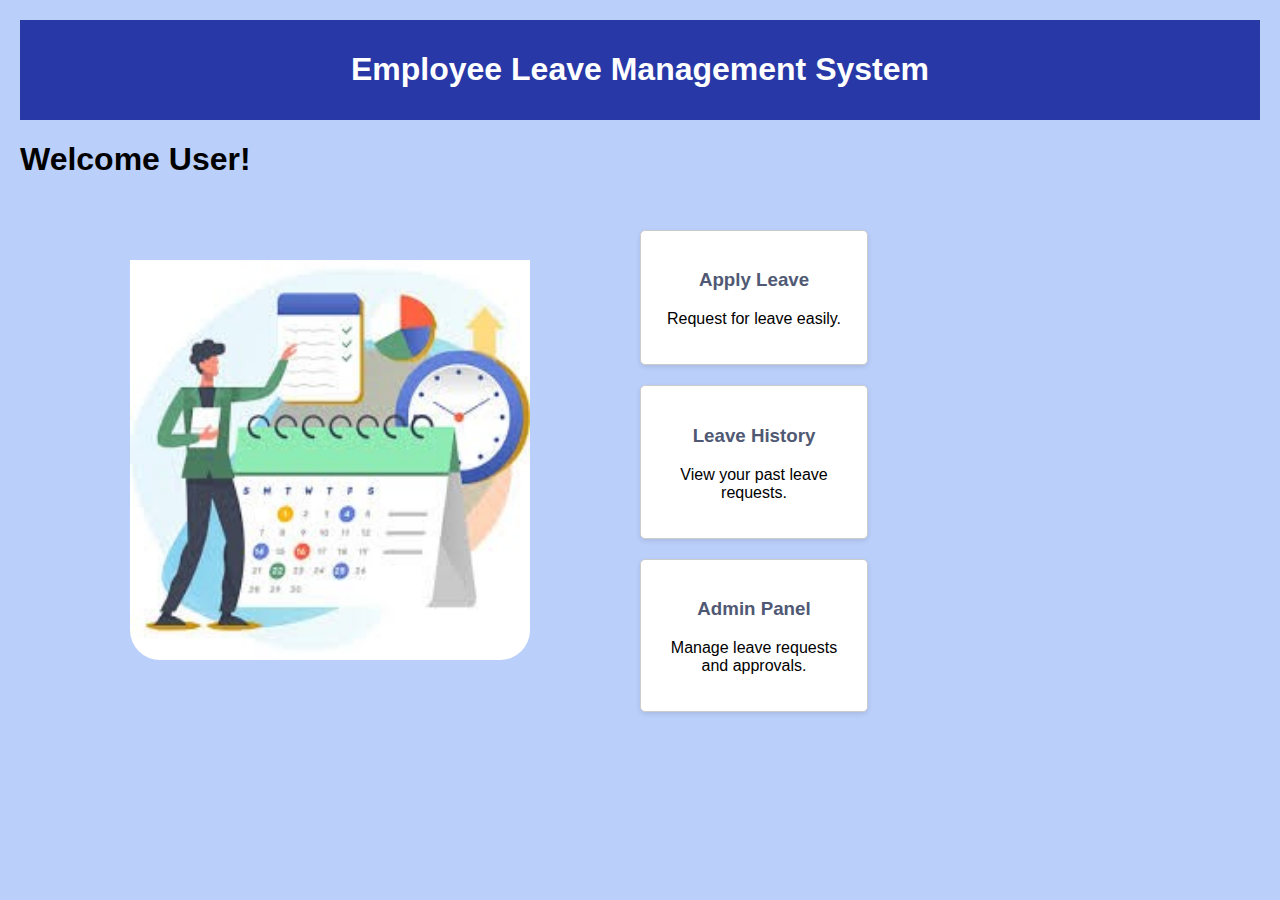
<file: index.html>
<!DOCTYPE html>
<html lang="en">
<head>
    <meta charset="UTF-8">
    <meta name="viewport" content="width=device-width, initial-scale=1.0">
    <link rel="stylesheet" href="styles.css">
    <title>Employee Leave Management System</title>
    <link rel="icon" type="image/x-icon" href="leave2.png">
    <style>
        body {
            margin: 0;
            font-family: Arial, sans-serif;
        }
        .container {
            display: flex;
            
        }
        .left {
            flex: 1;
            display: flex;
            justify-content: center;
            
        }
        .left img {
            width: 400px; 
            height: 400px;
            padding-top: 60px;
            border-radius: 30px;
        
        }
        .right {
            flex: 1;
         }
        .card-container {
            display: flex;
            flex-direction: column;
        }
        .card {
            background: white;
            border: 1px solid #ccc;
            border-radius: 5px;
            margin: 10px 0;
            padding: 20px;
            text-align: center;
        }
        nav ul {
            list-style-type: none;
            padding: 0;
        }
        nav ul li {
            margin: 10px 0;
        }
         ul li a {
            text-decoration: none;
            color: #333;
        }
         ul li a:hover {
            text-decoration: underline;
        }
       
    </style>
</head>
<body>
    <header>
        <h1>Employee Leave Management System</h1>
    </header>

    <main>
      <!-- /  <h2>Welcome</h2> -->
       <h1 style="position: relative;">Welcome User!</h1>
        <div class="container">
            <div class="left">
                <img src="leave.jpeg" alt="Leave Management">
            </div>
            <div class="right">
                <div class="card-container">
                    <div class="card">
                        <h3><a href="apply_leave.html">Apply Leave</a></h3>
                        <p>Request for leave easily.</p>
                    </div>
                    <div class="card">
                        <h3><a href="leave_history.html">Leave History</a></h3>
                        <p>View your past leave requests.</p>
                    </div>
                    <div class="card">
                        <h3><a href="admin_panel.html">Admin Panel</a></h3>
                        <p>Manage leave requests and approvals.</p>
                    </div>
                </div>
            </div>
        </div>
    </main>

    
</body>
</html>
</file>
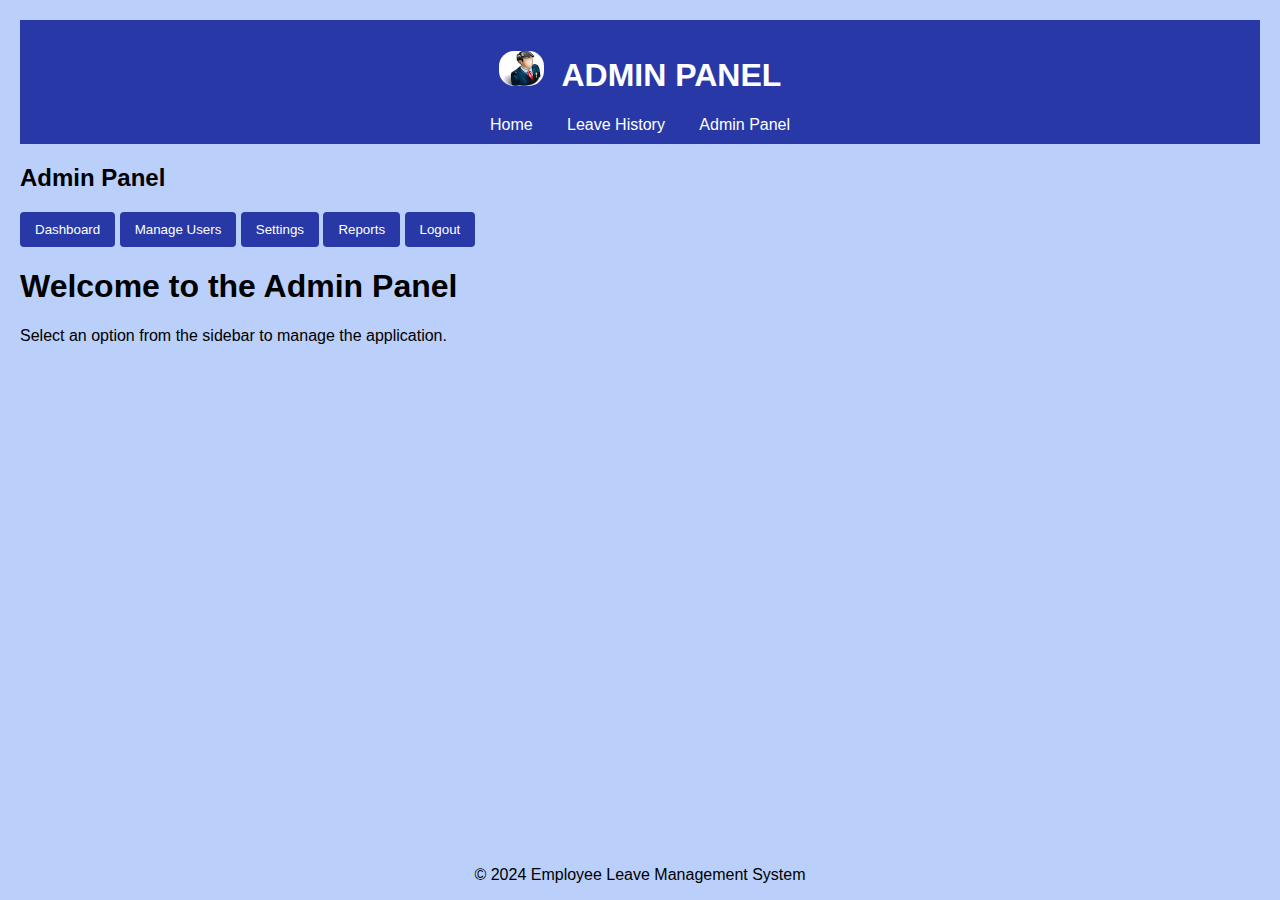
<file: admin_panel.html>
<!DOCTYPE html>
<html lang="en">
<head>
    <meta charset="UTF-8">
    <meta name="viewport" content="width=device-width, initial-scale=1.0">
    <title>Admin Panel</title>
    <link rel="stylesheet" href="styles.css">
    <style>
        button {
    background-color: #2839a7;
    color: white;
    border: none;
    padding: 10px 15px;
    border-radius: 4px;
    cursor: pointer;
   
}
img{
    height: 35px;
    width: 45px;
    border-radius:15px;
    align-items: center;
}
    </style>
</head>
<body>
    <header>
        <h1><img src="admin.jpeg" alt=""> &nbspADMIN PANEL </h1>
        <nav>
            <a href="index.html">Home</a>
            <a href="leave_history.html">Leave History</a>
            <a href="admin_panel.html">Admin Panel</a>
        </nav>
    </header>

    <div class="sidebar">
        <h2>Admin Panel </h2>
     <button><a href="dashboard.html" style=" text-decoration: none; color: white;">Dashboard</a></button>
       <button><a href="manage-users.html" style=" text-decoration: none; color: white;">Manage Users</a></button>
       <button><a href="settings.html" style=" text-decoration: none; color: white;" >Settings</a></button>
        <button><a href="reports.html" style=" text-decoration: none; color: white;">Reports</a></button>
       <button><a href="logout.html" style=" text-decoration: none; color: white;" >Logout</a></button>
    </div>

    <div class="content">
        <h1>Welcome to the Admin Panel</h1>
        <p>Select an option from the sidebar to manage the application.</p>
    </div>
    <footer style="position: absolute; bottom: 0; left: 0; right: 0;">
        <p>&copy; 2024 Employee Leave Management System</p>
    </footer>
</body>
</html>
</file>
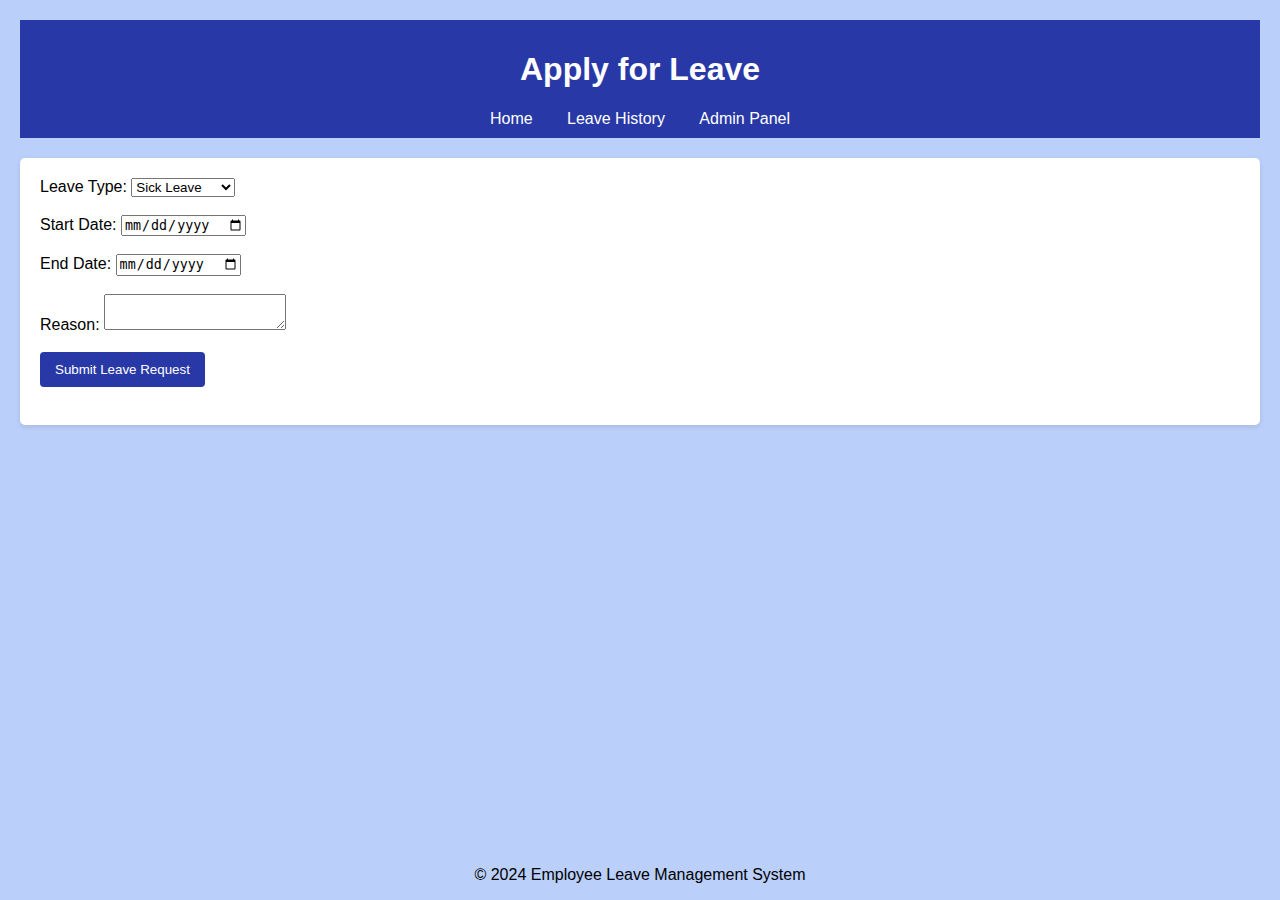
<file: apply_leave.html>
<!DOCTYPE html>
<html lang="en">
<head>
    <meta charset="UTF-8">
    <meta name="viewport" content="width=device-width, initial-scale=1.0">
    <link rel="stylesheet" href="styles.css">
    <title>Apply Leave</title>
    <style>
         button {
    background-color: #2839a7;
    color: white;
    border: none;
    padding: 10px 15px;
    border-radius: 4px;
    cursor: pointer;
   
}
    </style>
</head>
<body>
    <header>
        <h1>Apply for Leave</h1>
        <nav>
            <a href="index.html">Home</a>
            <a href="leave_history.html">Leave History</a>
            <a href="admin_panel.html">Admin Panel</a>
        </nav>
    </header>

    <main>
        <form class="leave-form">
            <label for="leaveType">Leave Type:</label>
            <select id="leaveType" required>
                <option value="sick">Sick Leave</option>
                <option value="casual">Casual Leave</option>
                <option value="vacation">Vacation</option>
            </select>
<br><br>
            <label for="startDate">Start Date:</label>
            <input type="date" id="startDate" required>
<br><br>
            <label for="endDate">End Date:</label>
            <input type="date" id="endDate" required>
<br><br>
            <label for="reason">Reason:</label>
            <textarea id="reason" required></textarea>
<br><br>
            <button type="submit">Submit Leave Request</button>
<br><br>
        </form>
    </main>

    <footer style="position: absolute; bottom: 0; left: 0; right: 0;">
        <p>&copy; 2024 Employee Leave Management System</p>
    </footer>
</body>
</html>
</file>
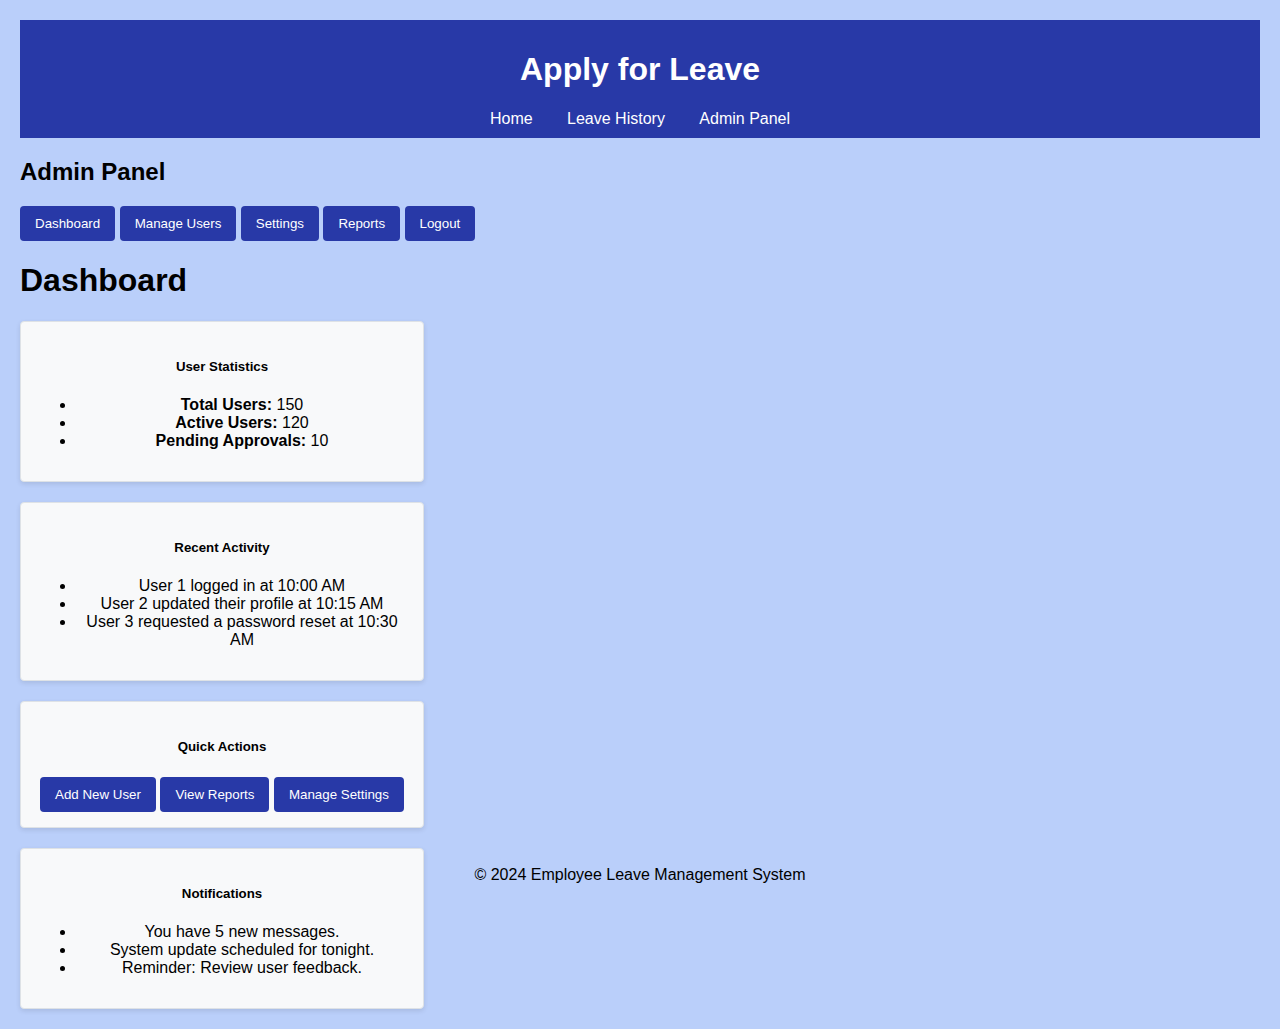
<file: dashboard.html>
<!DOCTYPE html>
<html lang="en">
<head>
    <meta charset="UTF-8">
    <meta name="viewport" content="width=device-width, initial-scale=1.0">
    <title>Dashboard</title>
    <link rel="stylesheet" href="styles.css">
    <style>
        button {
    background-color: #2839a7;
    
    border: none;
    padding: 10px 15px;
    border-radius: 4px;
    cursor: pointer;
   
}
</style>
</head>
<body>
    <header>
        <h1>Apply for Leave</h1>
        <nav>
            <a href="index.html">Home</a>
            <a href="leave_history.html">Leave History</a>
            <a href="admin_panel.html">Admin Panel</a>
        </nav>
    </header>
    <div class="sidebar">
        <h2>Admin Panel</h2>
     <button><a href="dashboard.html" style=" text-decoration: none; color: white;">Dashboard</a></button>
       <button><a href="manage-users.html" style=" text-decoration: none; color: white;">Manage Users</a></button>
       <button><a href="settings.html" style=" text-decoration: none; color: white;" >Settings</a></button>
        <button><a href="reports.html" style=" text-decoration: none; color: white;">Reports</a></button>
       <button><a href="logout.html" style=" text-decoration: none; color: white;" >Logout</a></button>
    </div>

    <div class="content">
        <h1>Dashboard</h1>
        
        <div>
            <div class="card user-stats">
                <h5>User Statistics</h5>
                <ul>
                    <li><strong>Total Users:</strong> 150</li>
                    <li><strong>Active Users:</strong> 120</li>
                    <li><strong>Pending Approvals:</strong> 10</li>
                </ul>
            </div>

            <div class="card recent-activity">
                <h5>Recent Activity</h5>
                <ul>
                    <li>User 1 logged in at 10:00 AM</li>
                    <li>User 2 updated their profile at 10:15 AM</li>
                    <li>User 3 requested a password reset at 10:30 AM</li>
                </ul>
            </div>

            <div class="card quick-actions">
                <h5>Quick Actions</h5>
                <button class="button">Add New User</button>
                <button class="button">View Reports</button>
                <button class="button">Manage Settings</button>
            </div>

            <div class="card notifications">
                <h5>Notifications</h5>
                <ul>
                    <li>You have 5 new messages.</li>
                    <li>System update scheduled for tonight.</li>
                    <li>Reminder: Review user feedback.</li>
                </ul>
            </div>
        </div>
    </div>

    <footer style="position: absolute; bottom: 0; left: 0; right: 0;">
        <p>&copy; 2024 Employee Leave Management System</p>
    </footer>
</body>
</html>
</file>
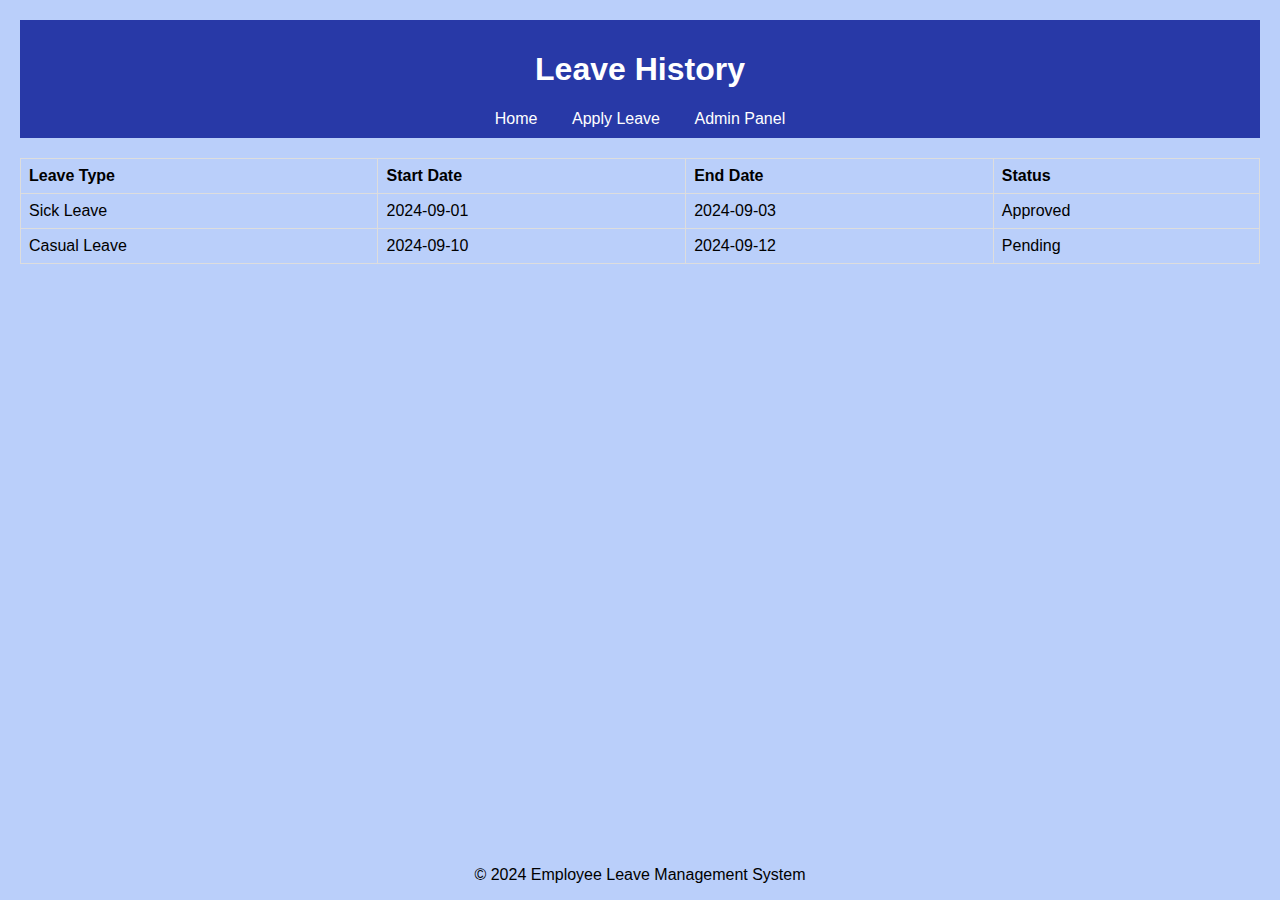
<file: leave_history.html>
<!DOCTYPE html>
<html lang="en">
<head>
    <meta charset="UTF-8">
    <meta name="viewport" content="width=device-width, initial-scale=1.0">
    <link rel="stylesheet" href="styles.css">
    <title>Leave History</title>
</head>
<body>
    <header>
        <h1>Leave History</h1>
        <nav>
            <a href="index.html">Home</a>
            <a href="apply_leave.html">Apply Leave</a>
            <a href="admin_panel.html">Admin Panel</a>
        </nav>
    </header>

    <main>
        <table>
            <thead>
                <tr>
                    <th>Leave Type</th>
                    <th>Start Date</th>
                    <th>End Date</th>
                    <th>Status</th>
                </tr>
            </thead>
            <tbody>
                <tr>
                    <td>Sick Leave</td>
                    <td>2024-09-01</td>
                    <td>2024-09-03</td>
                    <td>Approved</td>
                </tr>
                <tr>
                    <td>Casual Leave</td>
                    <td>2024-09-10</td>
                    <td>2024-09-12</td>
                    <td>Pending</td>
                </tr>
            </tbody>
        </table>
    </main>

    <footer style="position: absolute; bottom: 0; left: 0; right: 0;">
        <p>&copy; 2024 Employee Leave Management System</p>
    </footer>
</body>
</html>
</file>
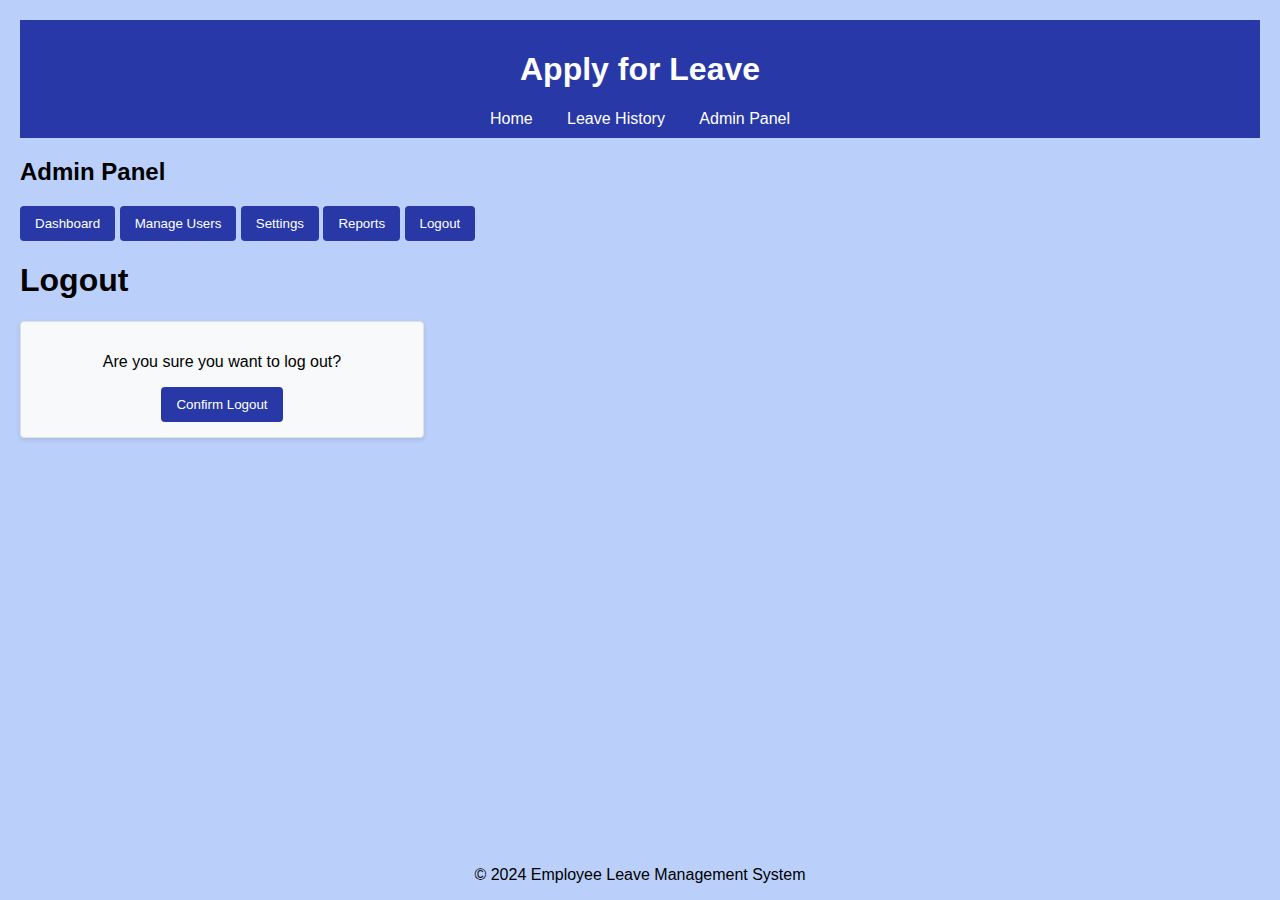
<file: logout.html>
<!DOCTYPE html>
<html lang="en">
<head>
    <meta charset="UTF-8">
    <meta name="viewport" content="width=device-width, initial-scale=1.0">
    <title>Logout</title>
    <link rel="stylesheet" href="styles.css">
    <style>
           button {
            background-color: #2839a7;
            border: none;
            padding: 10px 15px;
            border-radius: 4px;
            cursor: pointer; 
            }

          .logout{
          color: white; 
          text-decoration: none; 
            }
    </style>
</head>
<body>
    <header>
        <h1>Apply for Leave</h1>
        <nav>
            <a href="index.html">Home</a>
            <a href="leave_history.html">Leave History</a>
            <a href="admin_panel.html">Admin Panel</a>
        </nav>
    </header>
    <div class="sidebar">
        <h2>Admin Panel</h2>
     <button><a href="dashboard.html" style=" text-decoration: none; color: white;">Dashboard</a></button>
       <button><a href="manage-users.html" style=" text-decoration: none; color: white;">Manage Users</a></button>
       <button><a href="settings.html" style=" text-decoration: none; color: white;" >Settings</a></button>
        <button><a href="reports.html" style=" text-decoration: none; color: white;">Reports</a></button>
       <button><a href="logout.html" style=" text-decoration: none; color: white;" >Logout</a></button>
    </div>

    <div class="content">
        <h1>Logout</h1>
        <div class="card">
            <p>Are you sure you want to log out?</p>
            <button class="button"><a href="index.html" class="logout">Confirm Logout</a></button>
        </div>
    </div>

    <footer style="position: absolute; bottom: 0; left: 0; right: 0;">
        <p>&copy; 2024 Employee Leave Management System</p>
    </footer>
</body>
</html>
</file>
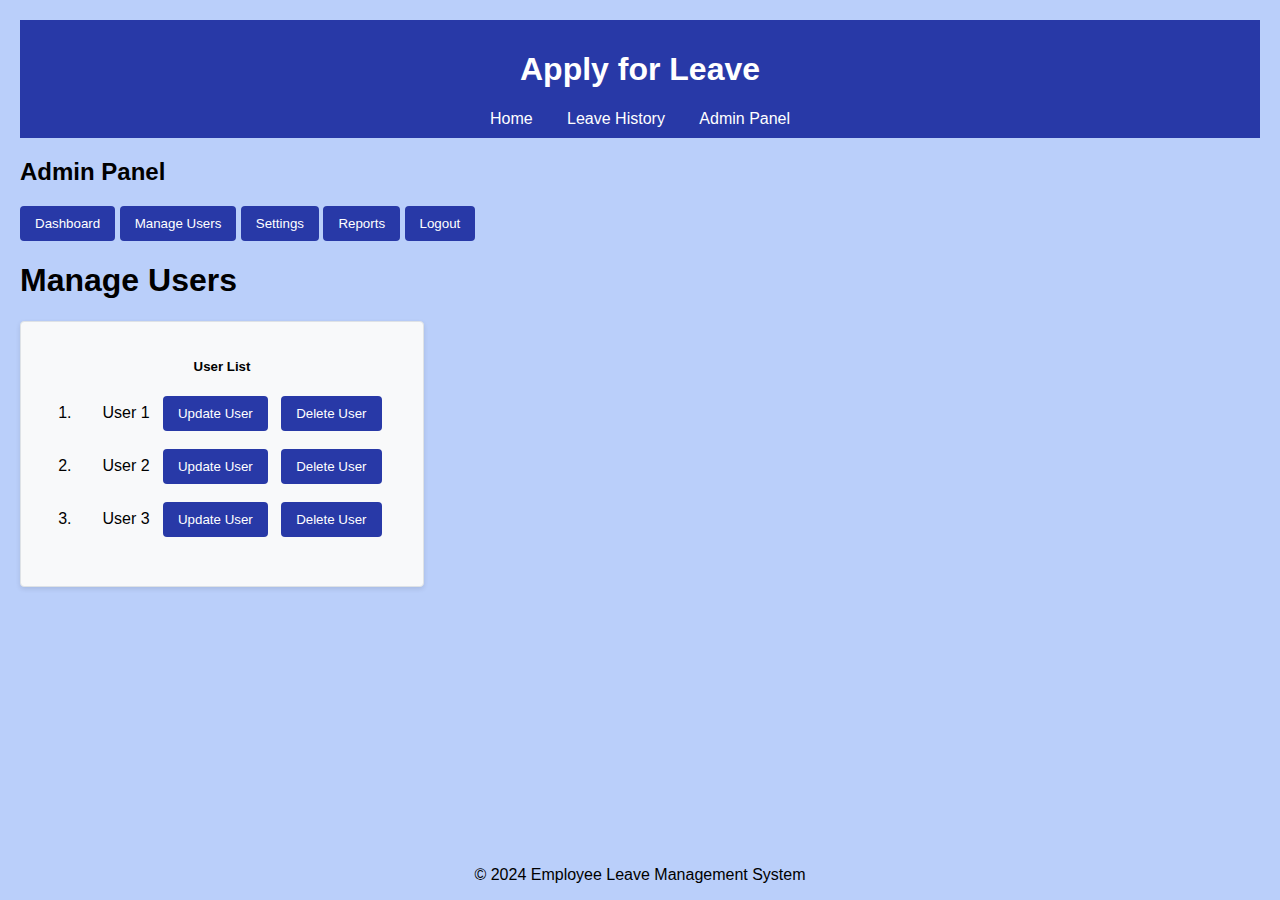
<file: manage-users.html>
<!DOCTYPE html>
<html lang="en">
<head>
    <meta charset="UTF-8">
    <meta name="viewport" content="width=device-width, initial-scale=1.0">
    <title>Manage Users</title>
    <link rel="stylesheet" href="styles.css">
    <style>
        button {
    background-color: #2839a7;
    color: white;
    border: none;
    padding: 10px 15px;
    border-radius: 4px;
    cursor: pointer;
   
}
</style>
</head>
<body>
    <header>
        <h1>Apply for Leave</h1>
        <nav>
            <a href="index.html">Home</a>
            <a href="leave_history.html">Leave History</a>
            <a href="admin_panel.html">Admin Panel</a>
        </nav>
    </header>
    <div class="sidebar">
        <h2>Admin Panel</h2>
     <button><a href="dashboard.html" style=" text-decoration: none; color: white;">Dashboard</a></button>
       <button><a href="manage-users.html" style=" text-decoration: none; color: white;">Manage Users</a></button>
       <button><a href="settings.html" style=" text-decoration: none; color: white;" >Settings</a></button>
        <button><a href="reports.html" style=" text-decoration: none; color: white;">Reports</a></button>
       <button><a href="logout.html" style=" text-decoration: none; color: white;" >Logout</a></button>
    </div>

    <div class="content">
        <h1>Manage Users</h1>
        <div class="card">
            <h5>User List</h5>
            
            <ol>
                <li>User 1 &nbsp; <button>Update User</button>  &nbsp; <button>Delete User</button></li><br>
                <li>User 2 &nbsp; <button>Update User</button>  &nbsp; <button>Delete User</button></li><br>
                <li>User 3 &nbsp; <button>Update User </button>  &nbsp; <button>Delete User</button></li><br>
            </ol>
        </div>
    </div>

    <footer style="position: absolute; bottom: 0; left: 0; right: 0;">
        <p>&copy; 2024 Employee Leave Management System</p>
    </footer>
</body>
</html>
</file>
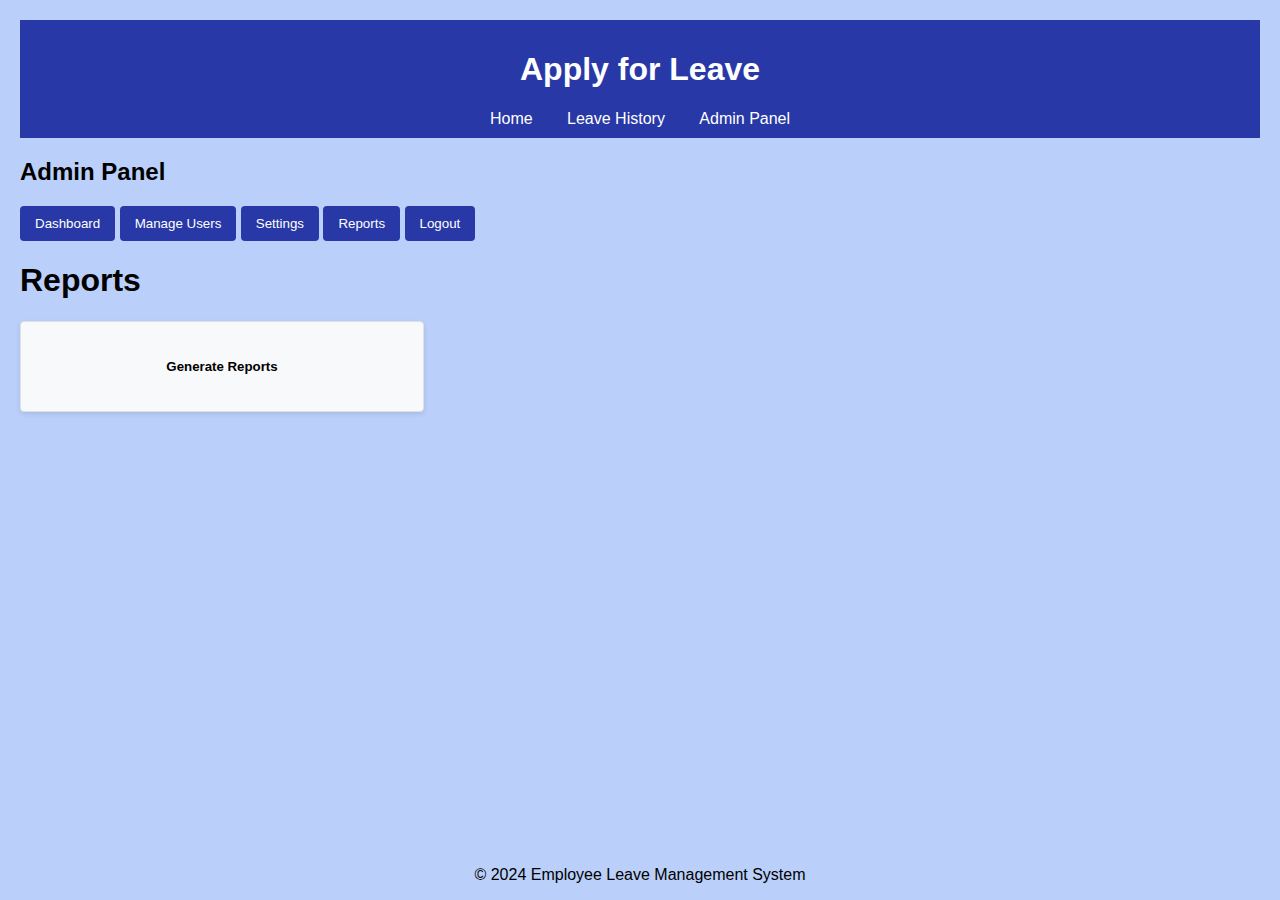
<file: reports.html>
<!DOCTYPE html>
<html lang="en">
<head>
    <meta charset="UTF-8">
    <meta name="viewport" content="width=device-width, initial-scale=1.0">
    <title>Reports</title>
    <link rel="stylesheet" href="styles.css">
    <style>
        button {
    background-color: #2839a7;
    
    border: none;
    padding: 10px 15px;
    border-radius: 4px;
    cursor: pointer;
   
}
</style>
</head>
<body>
    <header>
        <h1>Apply for Leave</h1>
        <nav>
            <a href="index.html">Home</a>
            <a href="leave_history.html">Leave History</a>
            <a href="admin_panel.html">Admin Panel</a>
        </nav>
    </header>
    <div class="sidebar">
        <h2>Admin Panel</h2>
     <button><a href="dashboard.html" style=" text-decoration: none; color: white;">Dashboard</a></button>
       <button><a href="manage-users.html" style=" text-decoration: none; color: white;">Manage Users</a></button>
       <button><a href="settings.html" style=" text-decoration: none; color: white;" >Settings</a></button>
        <button><a href="reports.html" style=" text-decoration: none; color: white;">Reports</a></button>
       <button><a href="logout.html" style=" text-decoration: none; color: white;" >Logout</a></button>
    </div>

    <div class="content">
        <h1>Reports</h1>
        <div class="card">
            <h5>Generate Reports</h5>
           
        </div>
    </div>

    <footer style="position: absolute; bottom: 0; left: 0; right: 0;">
        <p>&copy; 2024 Employee Leave Management System</p>
    </footer>
</body>
</html>
</file>
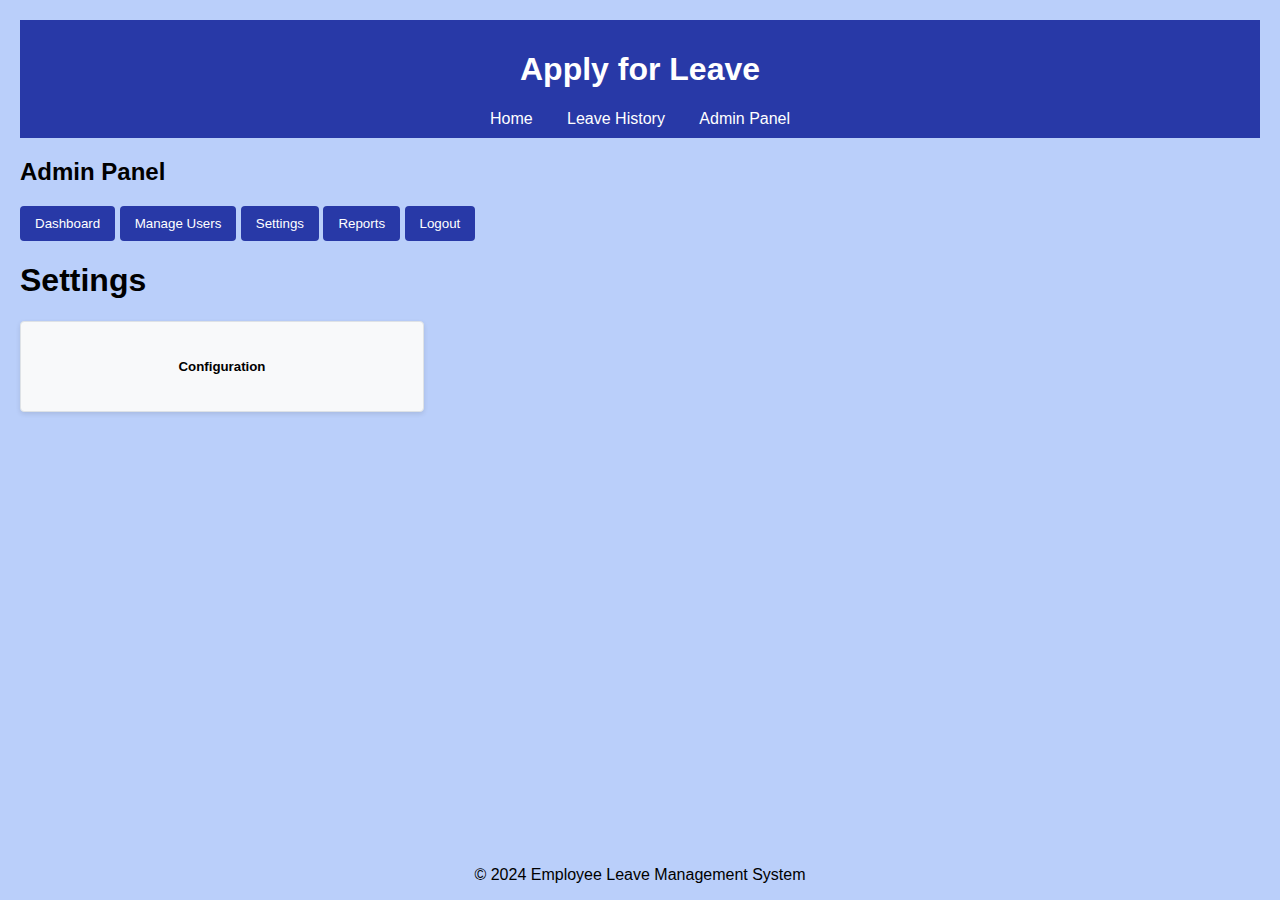
<file: settings.html>
<!DOCTYPE html>
<html lang="en">
<head>
    <meta charset="UTF-8">
    <meta name="viewport" content="width=device-width, initial-scale=1.0">
    <title>Settings</title>
    <link rel="stylesheet" href="styles.css">
    <style>
        button {
    background-color: #2839a7;
    
    border: none;
    padding: 10px 15px;
    border-radius: 4px;
    cursor: pointer;
   
}
</style>
</head>
<body>
    <header>
        <h1>Apply for Leave</h1>
        <nav>
            <a href="index.html">Home</a>
            <a href="leave_history.html">Leave History</a>
            <a href="admin_panel.html">Admin Panel</a>
        </nav>
    </header>
    <div class="sidebar">
        <h2>Admin Panel</h2>
     <button><a href="dashboard.html" style=" text-decoration: none; color: white;">Dashboard</a></button>
       <button><a href="manage-users.html" style=" text-decoration: none; color: white;">Manage Users</a></button>
       <button><a href="settings.html" style=" text-decoration: none; color: white;" >Settings</a></button>
        <button><a href="reports.html" style=" text-decoration: none; color: white;">Reports</a></button>
       <button><a href="logout.html" style=" text-decoration: none; color: white;" >Logout</a></button>
    </div>

    <div class="content">
        <h1>Settings</h1>
        <div class="card">
            <h5>Configuration</h5>
            
        </div>
    </div>

    <footer style="position: absolute; bottom: 0; left: 0; right: 0;">
        <p>&copy; 2024 Employee Leave Management System</p>
    </footer>
</body>
</html>
</file>
<file: styles.css>
body {
    font-family: Arial, sans-serif;
    margin: 0;
    padding: 20px;
    background-color: #bacffa;
}

header {
    background: #2839a7;
    color: white;
    padding: 10px 20px;
    text-align: center;
}

nav a {
    margin: 0 15px;
    color: white;
    text-decoration: none;
}

main {
    margin-top: 20px;
}

.card-container {
    display: flex;
    justify-content: space-around;
    margin: 20px 0;
}

.card {
    background: white;
    border: 1px solid #ddd;
    border-radius: 5px;
    padding: 20px;
    width: 30%;
    text-align: center;
    box-shadow: 0 2px 5px rgba(0,0,0,0.1);
}

.card h3 a {
    color: #505974;
    text-decoration: none;
}

.leave-form {
    background: white;
    padding: 20px;
    border-radius: 5px;
    box-shadow: 0 2px 5px rgba(0,0,0,0.1);
}

table {
    width: 100%;
    border-collapse: collapse;
}

table, th, td {
    border: 1px solid #ddd;
}

th, td {
    padding: 8px;
    text-align: left;
}

.pending-requests {
    list-style: none;
    padding: 0;
}

footer {
    text-align: center;
    margin-top: 20px;
}
.card {
    background-color: #f8f9fa;
    border: 1px solid #dee2e6;
    border-radius: 4px;
    padding: 15px;
    margin-top: 20px;
}

.button {
    background-color: #2839a7;
    color: white;
    border: none;
    padding: 10px 15px;
    border-radius: 4px;
    cursor: pointer;
}
</file>
